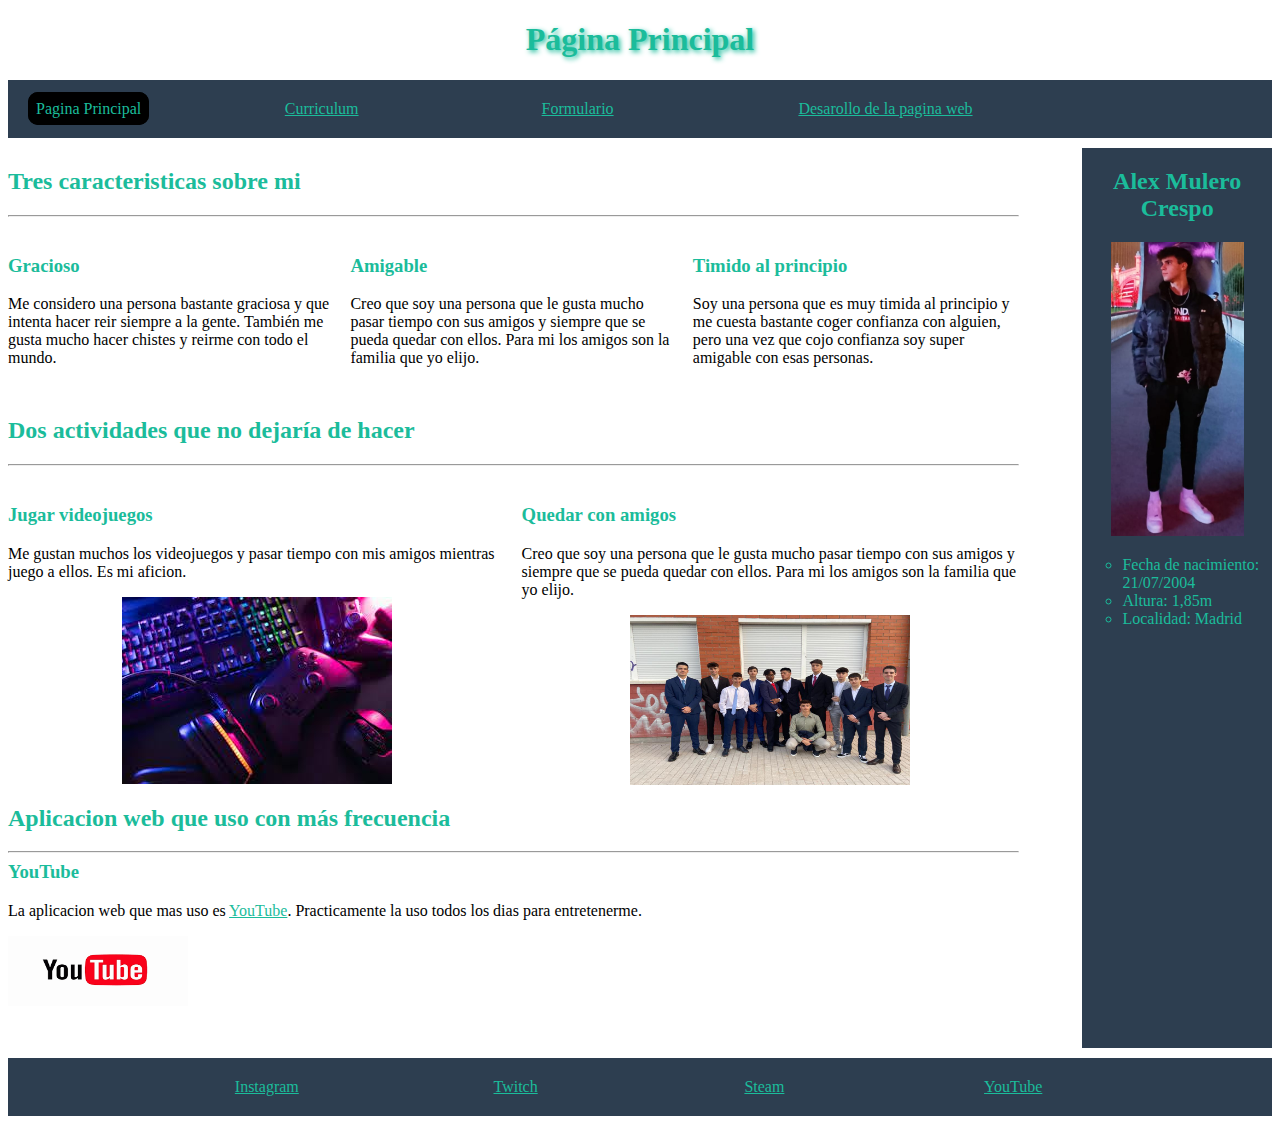
<file: index.html>
<!DOCTYPE html>
<html lang="es">

<head>
    <meta charset="UTF-8">
    <meta name="viewport" content="width=device-width, initial-scale=1.0">
    <meta http-equiv="X-UA-Compatible" content="ie=edge">
    <title>Pagina principal</title>
    <link rel="stylesheet" type="text/css" href="css/estilos.css" >
</head>

<body>

    <div class="container">
        <header>
            <h1>Página Principal</h1>
        </header>
        <nav>
            <div class="menu-item">
                <span class="pagp">Pagina Principal</span>
            </div>
            <div class="menu-item">
                <a href="curriculum.html" style="color:rgb(27,188,155) ;">Curriculum</a>
            </div>
            <div class="menu-item">
                <a href="formulario.html" style="color:rgb(27,188,155) ;">Formulario</a>
            </div>
            <div class="menu-item">
                <a href="desarollo.html" style="color:rgb(27,188,155) ;">Desarollo de la pagina web</a>
            </div>
        </nav>
        <aside>
        <div class="sidebar">
            <div class="fotoynombre">
                <h2>Alex Mulero Crespo</h2>
            </div>
            <div class="fotoynombre">
                <img src="imagenes/alex.jfif" alt="Alex" style="width:70%;height:15%;">
            </div>
            <div class="infomia">
                <ul>
                    <li>Fecha de nacimiento: 21/07/2004</li>
                    <li>Altura: 1,85m</li> 
                    <li>Localidad: Madrid</li>   
                </ul>
            </div>
        </div>
        </aside>
        <main>
        <h2 class="a">Tres caracteristicas sobre mi</h2>
        <hr>
        <div class="articles">
            <article>
                <h3>Gracioso</h3>
                Me considero una persona bastante graciosa y que intenta hacer reir siempre a la gente.
                 También me gusta mucho hacer chistes y reirme con todo el mundo.
            </article>
            <article>
                <h3>Amigable</h3>
                Creo que soy una persona que le gusta mucho pasar tiempo con sus amigos y siempre que se pueda
                quedar con ellos. Para mi los amigos son la familia que yo elijo.
            </article>
            <article>
                <h3>Timido al principio</h3>
                Soy una persona que es muy timida al principio y me cuesta bastante coger confianza con alguien,
                 pero una vez que cojo confianza soy super amigable con esas personas.
            </article>
        </div>
            <h2 class="a">Dos actividades que no dejaría de hacer</h2>
            <hr>
            <div class="articles1">
                <article>
                    <h3>Jugar videojuegos</h3>
                    Me gustan muchos los videojuegos y pasar tiempo con mis amigos mientras juego a ellos.
                    Es mi aficion.
                     <p class="cosas"><img src="imagenes/juegos.jpeg" alt="juegos"></p>
                </article>
                <article>
                    <h3>Quedar con amigos</h3>
                    Creo que soy una persona que le gusta mucho pasar tiempo con sus amigos y siempre que se pueda
                    quedar con ellos. Para mi los amigos son la familia que yo elijo.
                    <p class="cosas"><img src="imagenes/panas.jpg" alt="juegos" width="280" height="170"></p>
                </article>
            </div>
            <h2 class="a">Aplicacion web que uso con más frecuencia</h2>
            <hr>
            <section>
            <h3>YouTube</h3>
            La aplicacion web que mas uso es <a href="https://www.youtube.com/" target="_blank">YouTube</a>. Practicamente la uso todos los dias para entretenerme.
            <p><a href="https://www.youtube.com/" target="_blank"><img src="imagenes/youtube.png" alt="youtube" width="180" height="70"></a></p>
            </section>
        </main>
        <footer>
            <div class="redess">
                <div>
                <a href="https://www.instagram.com/alexur_valde/" target="_blank" style="color:rgb(27,188,155) ;">Instagram</a>
                </div>
                <div>
                <a href="https://www.twitch.tv/croack29" target="_blank" style="color:rgb(27,188,155) ;">Twitch</a>
                </div>
                <div>
                <a href="https://steamcommunity.com/profiles/76561198434116577/" target="_blank" style="color:rgb(27,188,155) ;">Steam</a>
                </div>
                <div>
                <a href="https://www.youtube.com/channel/UC_B9WAMTKfjh_kWxm8nh-Xg" target="_blank" style="color:rgb(27,188,155) ;">YouTube</a>
                </div>
            </div>
        </footer>

    </div>

</body>

</html>
</file>
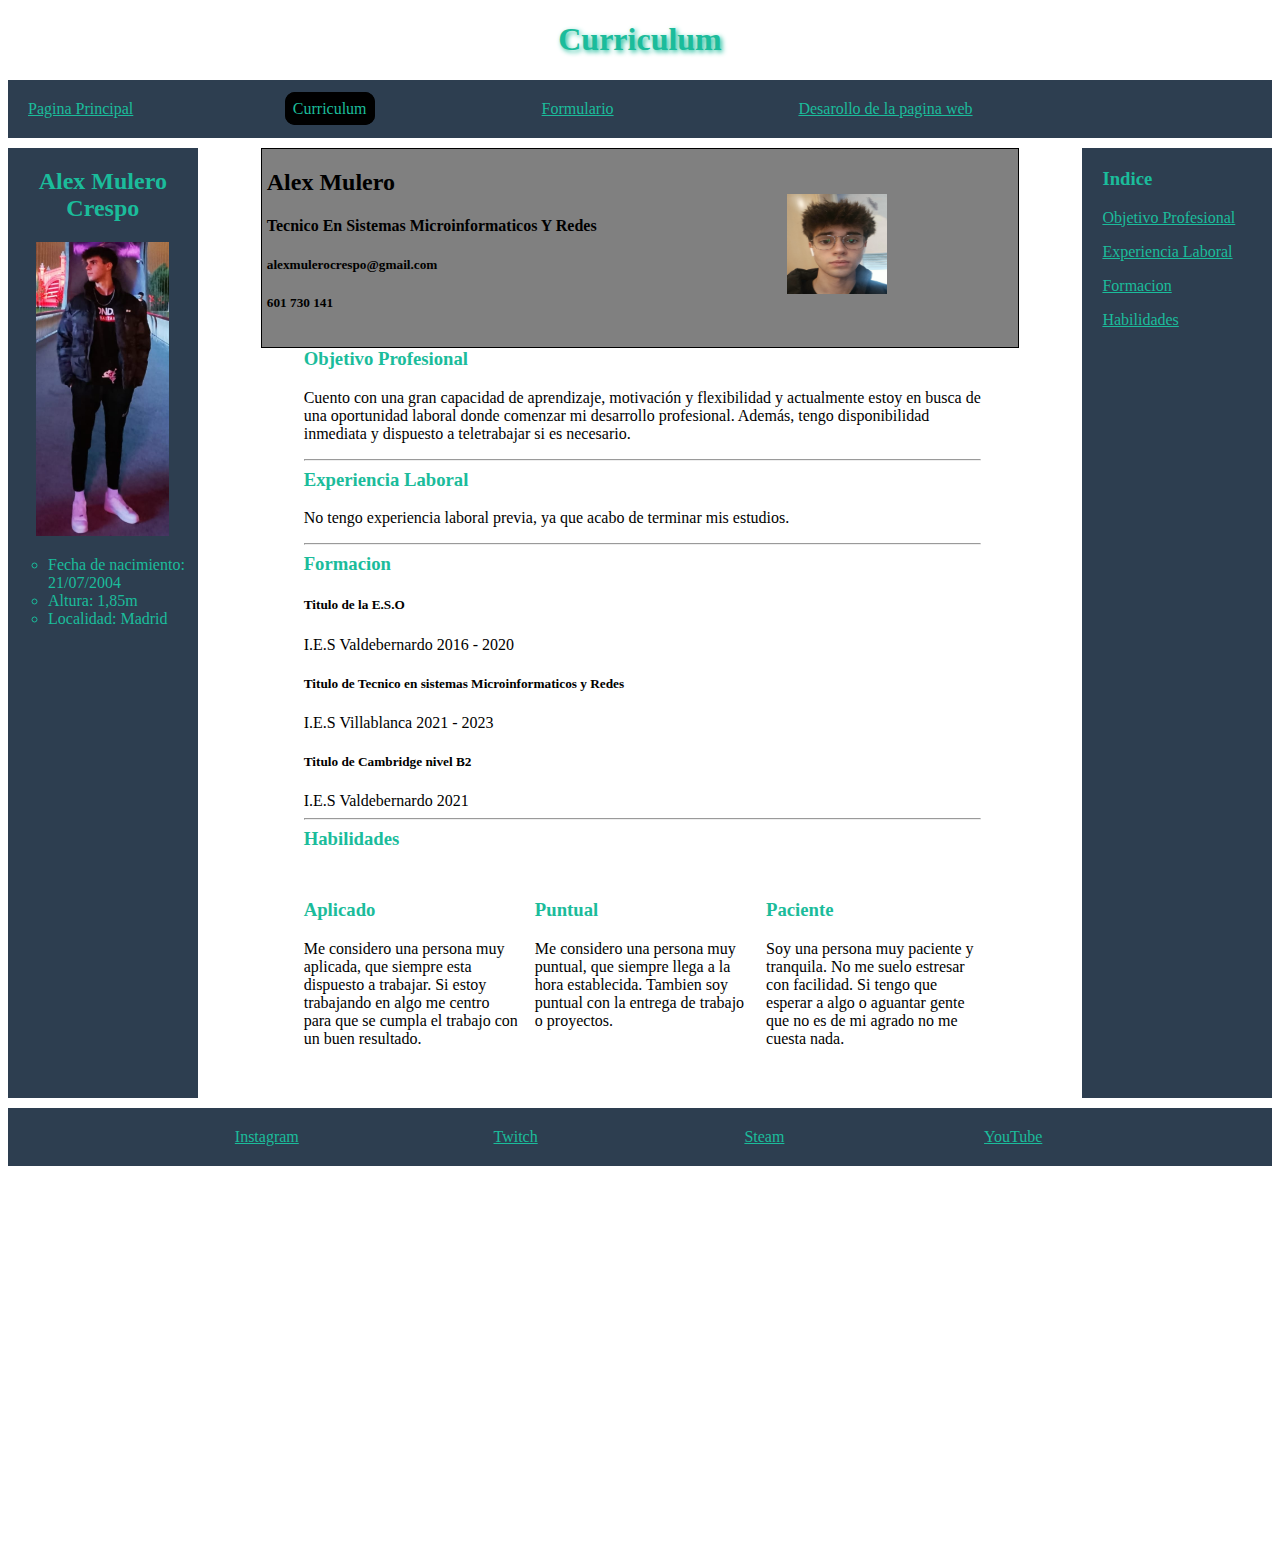
<file: curriculum.html>
<!DOCTYPE html>
<html lang="es">

<head>
    <meta charset="UTF-8">
    <meta name="viewport" content="width=device-width, initial-scale=1.0">
    <meta http-equiv="X-UA-Compatible" content="ie=edge">
    <title>Curriculum</title>
    <link rel="stylesheet" type="text/css" href="css/estilos.css" >
</head>

<body>

    <div class="container1">
        <header>
            <h1>Curriculum</h1>
        </header>
        <nav>
            <div class="menu-item1">
                <a href="index.html" style="color:rgb(27,188,155) ;">Pagina Principal</a>
            </div>
            <div class="menu-item1">
                <span class="curr">Curriculum</span>
            </div>
            <div class="menu-item1">
                <a href="formulario.html" style="color:rgb(27,188,155) ;">Formulario</a>
            </div>
            <div class="menu-item1">
                <a href="desarollo.html" style="color:rgb(27,188,155) ;">Desarollo de la pagina web</a>
            </div>
        </nav>
        <aside>
            <div class="sidebar1">
                <div class="fotoynombre">
                    <h2>Alex Mulero Crespo</h2>
                </div>
                <div class="fotoynombre">
                    <img src="imagenes/alex.jfif" alt="Alex" style="width:70%;height:15%;">
                </div>
                <div class="infomia">
                    <ul>
                        <li>Fecha de nacimiento: 21/07/2004</li>
                        <li>Altura: 1,85m</li> 
                        <li>Localidad: Madrid</li>   
                    </ul>
                </div>
            </div>
        </aside>
        <nav class="curriculumlado">
            <h3 class="curriculum">Indice</h3>
                <a href="#OP"><p>Objetivo Profesional</p></a>
                <a href="#EL"><p>Experiencia Laboral</p></a>
                <a href="#FO"><p>Formacion</p></a>
                <a href="#HA"><p>Habilidades</p></a>
        </nav>
        <main class="curriculum">
            <div class="partearriba">
                <h2>Alex Mulero</h2>
                <h4 class="trabajo">Tecnico en sistemas Microinformaticos y Redes</h4>
                <h5>alexmulerocrespo@gmail.com</h5>
                <h5>601 730 141</h5>
                <div class="fotocurriculum">
                <img class="foton" src="/imagenes/caramia.jpg" alt="Yo" width="100" height="100">
                </div>
            </div>
            <div class="parteabajo">
                <a id="OP"><h3>Objetivo Profesional</h3></a>
                <p>Cuento con una gran capacidad de aprendizaje, motivación y flexibilidad y actualmente estoy en busca de una oportunidad laboral donde comenzar mi desarrollo profesional. Además, tengo disponibilidad inmediata y dispuesto a teletrabajar si es necesario.</p>
                <hr>
                <a id="EL"><h3>Experiencia Laboral</h3></a>
                <p>No tengo experiencia laboral previa, ya que acabo de terminar mis estudios.</p>
                <hr>
                <a id="FO"><h3>Formacion</h3></a>
                <div>
                    <h5>Titulo de la E.S.O</h5>
                    I.E.S Valdebernardo 2016 - 2020
                </div>
                <div>
                    <h5>Titulo de Tecnico en sistemas Microinformaticos y Redes</h5>
                    I.E.S Villablanca  2021 - 2023
                </div>
                <div>
                    <h5>Titulo de Cambridge nivel B2</h5>
                    I.E.S Valdebernardo  2021
                </div>
                <hr>
                <a id="HA"><h3>Habilidades</h3></a>
                <div class="articles">
                    <article>
                        <h3>Aplicado</h3>
                         Me considero una persona muy aplicada, que siempre esta dispuesto a trabajar.
                         Si estoy trabajando en algo me centro para que se cumpla el trabajo con un buen resultado.
                    </article>
                    <article>
                        <h3>Puntual</h3>
                        Me considero una persona muy puntual, que siempre llega a la hora establecida.
                        Tambien soy puntual con la entrega de trabajo o proyectos.
                    </article>
                    <article>
                        <h3>Paciente</h3>
                        Soy una persona muy paciente y tranquila. No me suelo estresar con facilidad. 
                        Si tengo que esperar a algo o aguantar gente que no es de mi agrado no me cuesta nada.
                    </article>
                </div>

            </div>
        </main>
        <footer class="curriculum">
            <div class="redess1">
                <div>
                <a href="https://www.instagram.com/alexur_valde/" target="_blank" style="color:rgb(27,188,155) ;">Instagram</a>
                </div>
                <div>
                <a href="https://www.twitch.tv/croack29" target="_blank" style="color:rgb(27,188,155) ;">Twitch</a>
                </div>
                <div>
                <a href="https://steamcommunity.com/profiles/76561198434116577/" target="_blank" style="color:rgb(27,188,155) ;">Steam</a>
                </div>
                <div>
                <a href="https://www.youtube.com/channel/UC_B9WAMTKfjh_kWxm8nh-Xg" target="_blank" style="color:rgb(27,188,155) ;">YouTube</a>
                </div>
            </div>
        </footer>

    </div>

</body>

</html>
</file>
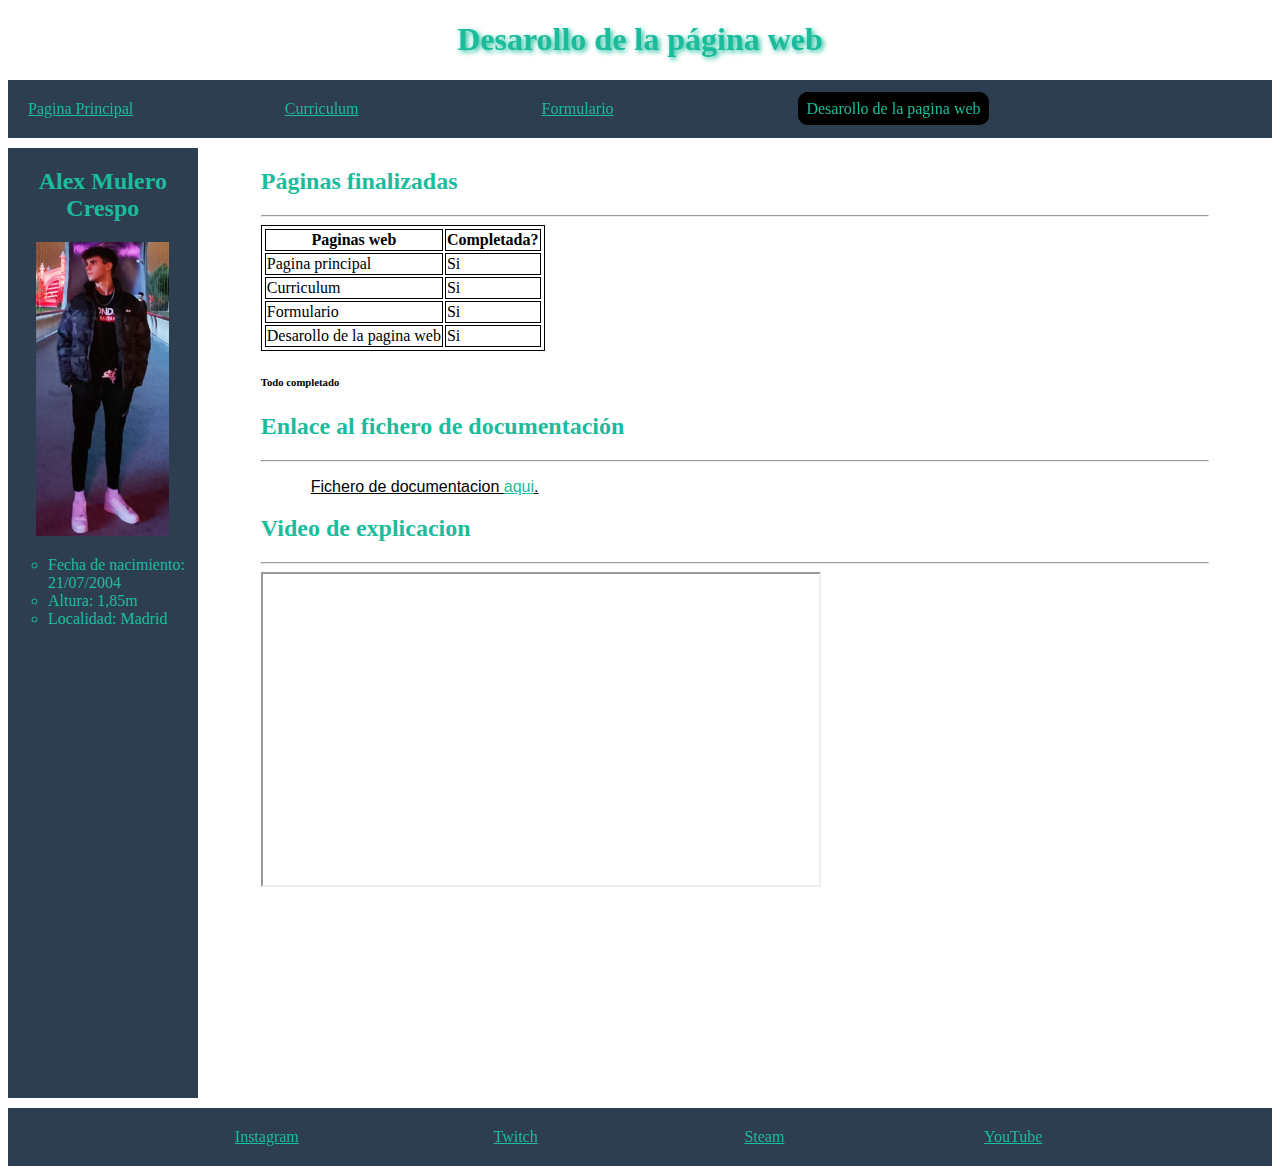
<file: desarollo.html>
<!DOCTYPE html>
<html lang="es">

<head>
    <meta charset="UTF-8">
    <meta name="viewport" content="width=device-width, initial-scale=1.0">
    <meta http-equiv="X-UA-Compatible" content="ie=edge">
    <title>Desarollo</title>
    <link rel="stylesheet" type="text/css" href="css/estilos.css" >
</head>

<body>

    <div class="container">
        <header>
            <h1>Desarollo de la página web</h1>
        </header>
        <nav>
            <div class="menu-item">
                <a href="index.html" style="color:rgb(27,188,155) ;">Pagina Principal</a>
            </div>
            <div class="menu-item">
                <a href="curriculum.html" style="color:rgb(27,188,155) ;">Curriculum</a>
            </div>
            <div class="menu-item">
                <a href="formulario.html" style="color:rgb(27,188,155) ;">Formulario</a>
            </div>
            <div class="menu-item">
                <span class="desa">Desarollo de la pagina web</span>
            </div>
        </nav>
        <aside>
            <div class="sidebar3">
                <div class="fotoynombre">
                    <h2>Alex Mulero Crespo</h2>
                </div>
                <div class="fotoynombre">
                    <img src="imagenes/alex.jfif" alt="Alex" style="width:70%;height:15%;">
                </div>
                <div class="infomia">
                    <ul>
                        <li>Fecha de nacimiento: 21/07/2004</li>
                        <li>Altura: 1,85m</li> 
                        <li>Localidad: Madrid</li>   
                    </ul>
            </div>
        </div>
        </aside>
        <main class="desarollo">
            <h2 class="a">Páginas finalizadas</h2>
            <hr>
            <table>
                <tr>
                  <th>Paginas web</th>
                  <th>Completada?</th>
                </tr>
                <tr>
                  <td>Pagina principal</td>
                  <td>Si</td>
                </tr>
                <tr>
                    <td>Curriculum</td>
                    <td>Si</td>
                  </tr>
                  <tr>
                    <td>Formulario</td>
                    <td>Si</td>
                  </tr>
                  <tr>
                    <td>Desarollo de la pagina web</td>
                    <td>Si</td>
                  </tr>
            </table>
            <h6>Todo completado</h6>
            <h2 class="a">Enlace al fichero de documentación</h2>
            <hr>
            <p class="indent">Fichero de documentacion <a href="https://docs.google.com/document/d/1MJV5zID0OfeT3Xj9Rf_NiZAKljSRzp5Uz5VFssQsq8M/edit?usp=share_link" target="_blank">aqui</a>.</p>
            <h2 class="a">Video de explicacion</h2>
            <hr>
            <iframe width="560" height="315" src="https://www.youtube.com/embed/af4Upt3zDLA" title="YouTube video player" allow="accelerometer; autoplay; clipboard-write; encrypted-media; gyroscope; picture-in-picture" allowfullscreen></iframe>
        </main>
        <footer>
            <div class="redess">
                <div>
                <a href="https://www.instagram.com/alexur_valde/" target="_blank" style="color:rgb(27,188,155) ;">Instagram</a>
                </div>
                <div>
                <a href="https://www.twitch.tv/croack29" target="_blank" style="color:rgb(27,188,155) ;">Twitch</a>
                </div>
                <div>
                <a href="https://steamcommunity.com/profiles/76561198434116577/" target="_blank" style="color:rgb(27,188,155) ;">Steam</a>
                </div>
                <div>
                <a href="https://www.youtube.com/channel/UC_B9WAMTKfjh_kWxm8nh-Xg" target="_blank" style="color:rgb(27,188,155) ;">YouTube</a>
                </div>
            </div>
        </footer>

    </div>

</body>

</html>
</file>
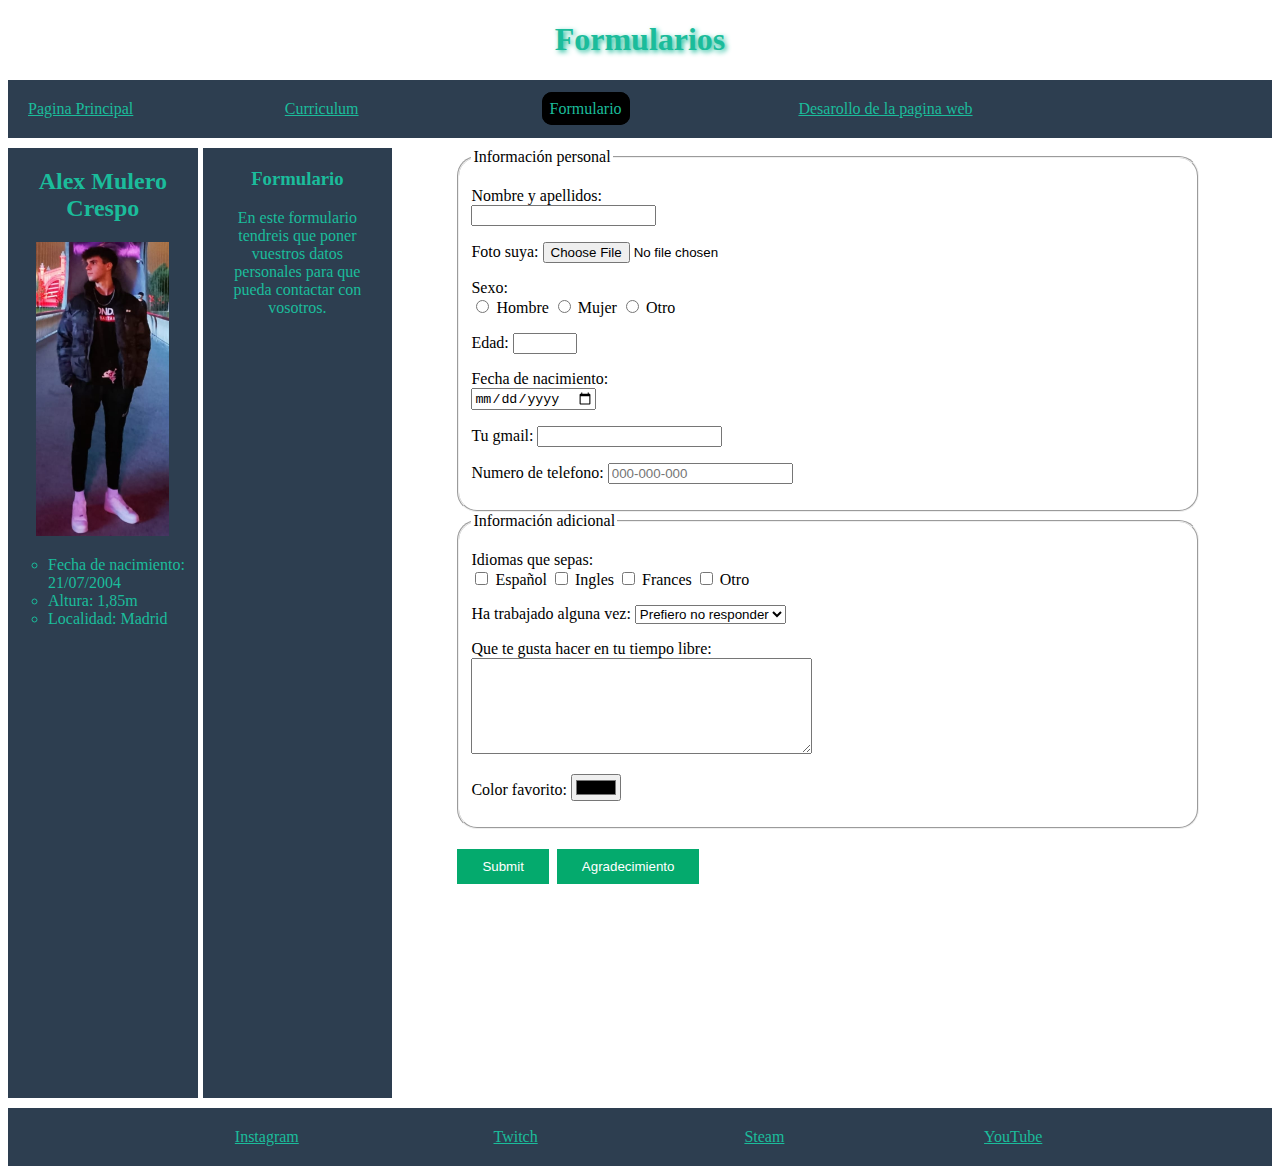
<file: formulario.html>
<!DOCTYPE html>
<html lang="es">

<head>
    <meta charset="UTF-8">
    <meta name="viewport" content="width=device-width, initial-scale=1.0">
    <meta http-equiv="X-UA-Compatible" content="ie=edge">
    <title>Formulario</title>
    <link rel="stylesheet" type="text/css" href="css/estilos.css" >
</head>

<body>

    <div class="container">
        <header>
            <h1>Formularios</h1>
        </header>
        <nav>
            <div class="menu-item">
                <a href="index.html" style="color:rgb(27,188,155) ;">Pagina Principal</a>
            </div>
            <div class="menu-item">
                <a href="curriculum.html" style="color:rgb(27,188,155) ;">Curriculum</a>
            </div>
            <div class="menu-item">
                <span class="form">Formulario</span>
            </div>
            <div class="menu-item">
                <a href="desarollo.html" style="color:rgb(27,188,155) ;">Desarollo de la pagina web</a>
            </div>
        </nav>
        <aside>
            <div class="sidebar2">
                <div class="fotoynombre">
                    <h2>Alex Mulero Crespo</h2>
                </div>
                <div class="fotoynombre">
                    <img src="imagenes/alex.jfif" alt="Alex" style="width:70%;height:15%;">
                </div>
                <div class="infomia">
                    <ul>
                        <li>Fecha de nacimiento: 21/07/2004</li>
                        <li>Altura: 1,85m</li> 
                        <li>Localidad: Madrid</li>   
                    </ul>
                </div>
            </div>
        </aside>
        <nav class="formulariolado">
            <h3 class="curriculum">Formulario</h3>
                <p>En este formulario tendreis que poner vuestros datos personales para que pueda contactar con vosotros.</p>
        </nav>
        <main class="formulario">
            <form>
                <fieldset>
                  <legend>Información personal</legend>
                <p>
                  Nombre y apellidos:<br>
                  <input type="text" name="Nombre y apellidos">
                </p>
                <p>
                  Foto suya:
                  <input type="file" name="foto">
                </p>
                <p>
                  Sexo:<br>
                  <input type="radio" id="hombre" name="sexo" value="HOMBRE">
                  <label for="hombre">Hombre</label>
                  <input type="radio" id="mujer" name="sexo" value="MUJER">
                  <label for="mujer">Mujer</label>
                  <input type="radio" id="otro" name="sexo" value="OTRO">
                  <label for="otro">Otro</label>
                </p>
                <p>
                    <label for="quantity">Edad:</label>
                    <input type="number" id="quantity" name="quantity" min="1" max="100">
                </p>
                <p>
                  Fecha de nacimiento:<br>
                  <input type="date" name="fecha de nacimiento">
                </p>
                <p>
                    <label for="email">Tu gmail:</label>
                    <input type="email" id="email" name="email">
                </p>
                <p>
                    <label for="phone">Numero de telefono:</label>
                    <input type="tel" id="phone" name="phone" placeholder="000-000-000" pattern="[0-9]{3}-[0-9]{3}-[0-9]{3}" required>
                </p>
              </fieldset>
              <fieldset>
                <legend>Información adicional</legend>
                <p>
                  Idiomas que sepas:<br>
                  <input type="checkbox" name="idioma">
                  <label>Español</label>
                  <input type="checkbox" name="idioma">
                  <label>Ingles</label>
                  <input type="checkbox" name="idioma">
                  <label>Frances</label>
                  <input type="checkbox" name="idioma">
                  <label>Otro</label>
                </p>
                <p>
                  Ha trabajado alguna vez:
                  <select name="menu" id="menu">
                    <option>Si</option>
                    <option>No</option>
                    <option selected>Prefiero no responder</option>
                  </select>
                </p> 
                <p>
                  Que te gusta hacer en tu tiempo libre: <br>
                  <textarea name="texto" rows="6" cols="40"></textarea>
                </p>
                <p>
                    <label for="favcolor">Color favorito:</label>
                    <input type="color" id="favcolor" name="favcolor">
                </p> 
              </fieldset>
                <p>
                  <input type="submit">
                  <input type="button" onclick="alert('Gracias por completar tus datos')" value="Agradecimiento">
                </p>
            </form>
        </main>
        <footer>
            <div class="redess">
                <div>
                <a href="https://www.instagram.com/alexur_valde/" target="_blank" style="color:rgb(27,188,155) ;">Instagram</a>
                </div>
                <div>
                <a href="https://www.twitch.tv/croack29" target="_blank" style="color:rgb(27,188,155) ;">Twitch</a>
                </div>
                <div>
                <a href="https://steamcommunity.com/profiles/76561198434116577/" target="_blank" style="color:rgb(27,188,155) ;">Steam</a>
                </div>
                <div>
                <a href="https://www.youtube.com/channel/UC_B9WAMTKfjh_kWxm8nh-Xg" target="_blank" style="color:rgb(27,188,155) ;">YouTube</a>
                </div>
            </div>
        </footer>

    </div>

</body>

</html>
</file>
<file: css/estilos.css>
* {
    -webkit-box-sizing: border-box;
    box-sizing: border-box;
}

/*Index css*/
.container {
    width: 100%;
}

h1 {
    text-align: center;
    color: rgb(27,188,155);
    text-shadow: 2px 2px 5px rgb(27,188,155);
}

h3 {
    margin-top: 0px;
    color: rgb(27,188,155);
}

h2.a {
    color: rgb(27,188,155);
}

ul {
    list-style-type: circle;
  }

nav {
    background-color: rgb(45,62,80);
    color: rgb(27,188,155);
}

nav div {
    display: inline-block;
    padding: 20px;
    width: 20%;
}

span.pagp {
    border: 3px solid black;
    padding: 5px;
    border-radius: 10px;
    background-color: rgb(0, 0, 0);
}

.sidebar {
    background-color: rgb(45,62,80);
    color: rgb(27,188,155);
    float: right;
    height: 900px;
    margin-top: 10px;
    margin-bottom: 10px;
    width: 15%;
}

div.fotoynombre {
    text-align: center;
}

div.infomia {
    text-align: left;
}

main {
    float: left;
    margin-right: 5%;
    width: 80%;
    margin-top: 10px;
}

.course {
    border: 1px solid black;
    border-radius: 10px;
    font-size: 2ex;
    float: left;
    text-align: center;
    padding: 5px;
    margin-top: 20px;
    width: 33%;
}

.course img {
    width: 60%;
}

.articles {
    column-count: 3;
    margin-top: 30px;
    margin-right: 5%;
    margin-bottom: 50px;
    float: left;
    width: 100%;
    height: 95%;
}

.articles1 {
    column-count: 2;
    margin-top: 30px;
    margin-right: 5%;
    float: left;
    width: 100%;
    height: 95%;
}

footer {
    background-color: rgb(45,62,80);
    text-align: center;
    clear: both;
    padding: 20px;
    
}

div.redess div {
    display: inline-block;
    padding: 0px 20px 0px 20px;
    width: 20%;
}

p.cosas {
    text-align: center;
}


/*Curriculum css*/

span.curr {
    border: 3px solid black;
    padding: 5px;
    border-radius: 10px;
    background-color: rgb(0, 0, 0);
}

div.redess1 div {
    display: inline-block;
    padding: 0px 20px 0px 20px;
    width: 20%;
}

.container1 {
    width: 100%;
}

main.curriculum {
    float: left;
    margin-right: 5%;
    margin-left: 5%;
    width: 60%;
    height: 950px;
    margin-top: 10px;
}

.sidebar1 {
    background-color: rgb(45,62,80);
    color: rgb(27,188,155);
    float: left;
    height: 950px;
    margin-top: 10px;
    margin-bottom: 10px;
    width: 15%;
}

nav.curriculumlado {
    float: right;
    background-color: rgb(45,62,80);
    color: rgb(27,188,155);
    height: 950px;
    margin-top: 10px;
    margin-bottom: 0px;
    width: 15%;
    padding: 20px;
}

div.partearriba {
    border: 1px solid black;
    background-color: gray;
    text-align: left;
    padding-left: 5px;
    height: 200px;
}

div.fotocurriculum {
    position: relative;
    top: -140px;
    left: 520px;
    margin-right: 500px;
}

div.parteabajo {
    padding-left: 5px;
    height: 680px;
    width: 90%;
    margin-left: 5%;
    margin-top: 0px;
}

.articles2 {
    column-count: 3;
    margin-right: 5%;
    float: left;
    width: 100%;
    height: 100%;
}

a {
    color: rgb(27,188,155);
    background-color: transparent;
  }

  h4.trabajo {
    text-transform: capitalize;
  }

/*Formulario css*/

span.form {
    border: 3px solid black;
    padding: 5px;
    border-radius: 10px;
    background-color: rgb(0, 0, 0);
}

nav.formulariolado {
    float: left;
    background-color: rgb(45,62,80);
    color: rgb(27,188,155);
    height: 950px;
    margin-top: 10px;
    margin-left: 5px;
    margin-bottom: 0px;
    width: 15%;
    padding: 20px;
    text-align: center;
}

.sidebar2 {
    background-color: rgb(45,62,80);
    color: rgb(27,188,155);
    float: left;
    height: 950px;
    margin-top: 10px;
    margin-bottom: 10px;
    width: 15%;
}

main.formulario {
    float: left;
    margin-left: 5%;
    width: 59%;
    height: 950px;
    margin-top: 10px;
}

input[type=button], input[type=submit] {
    background-color: #04AA6D;
    border: none;
    color: white;
    padding: 10px 25px;
    text-decoration: none;
    margin: 4px 2px;
    cursor: pointer;
  }

  fieldset {
    border-radius: 20px;
  }

/*Desarollo css*/

span.desa {
    border: 3px solid black;
    padding: 5px;
    border-radius: 10px;
    background-color: rgb(0, 0, 0);
}

.sidebar3 {
    background-color: rgb(45,62,80);
    color: rgb(27,188,155);
    float: left;
    height: 950px;
    margin-top: 10px;
    margin-bottom: 10px;
    width: 15%;
}

main.desarollo {
    float: left;
    margin-left: 5%;
    width: 75%;
    height: 950px;
    margin-top: 10px;
}

table, th, td {
    border: 1px solid black;
    padding: 1px;
}

p.indent {
    text-indent: 50px;
    text-decoration-line: underline;
    text-decoration-style: solid;
    font-family: Arial, Helvetica, sans-serif;
}
</file>
